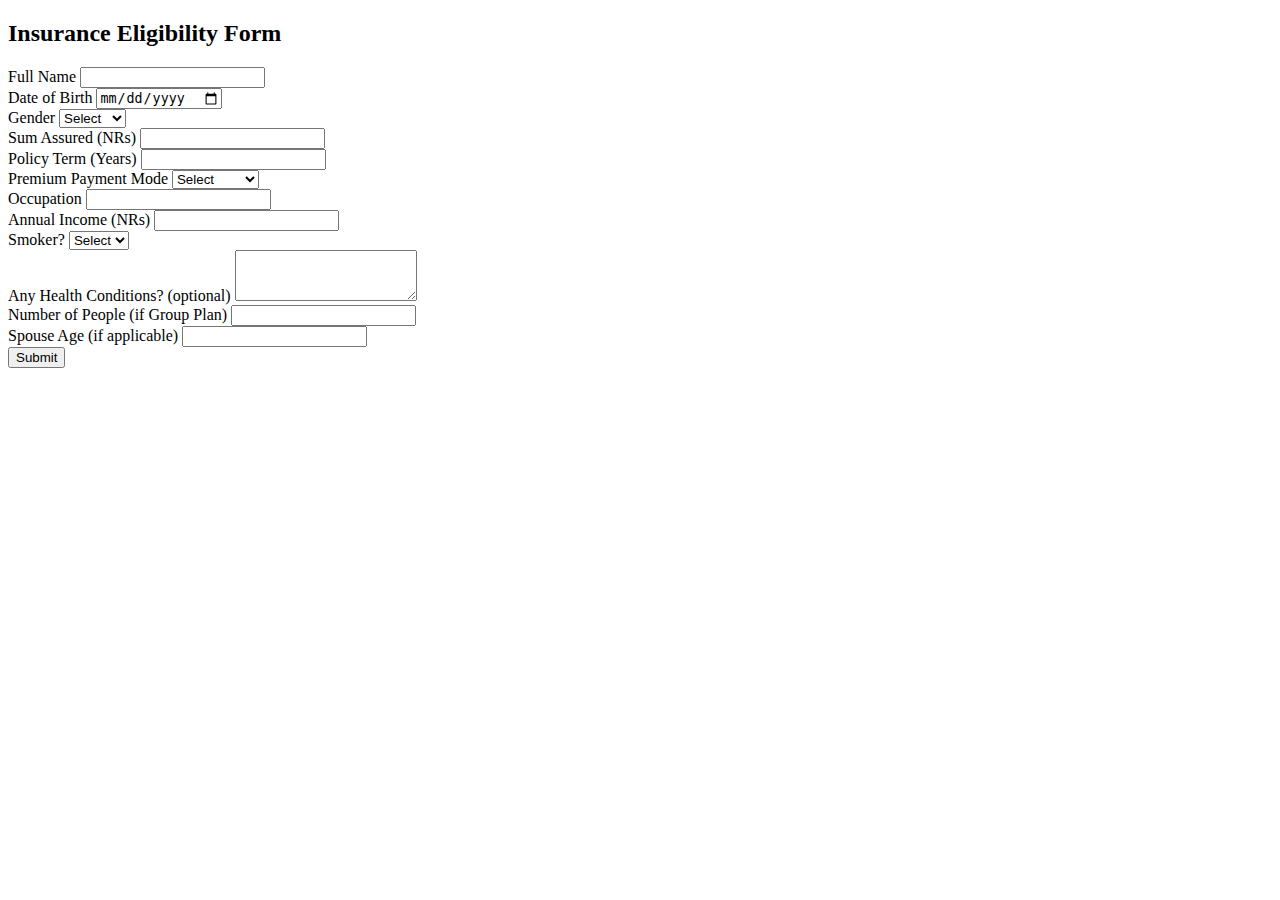
<file: test.html>
<!DOCTYPE html>
<html lang="en">
<head>
  <meta charset="UTF-8" />
  <meta name="viewport" content="width=device-width, initial-scale=1" />
  <!-- <title>InsureWise Header - Tailwind</title>
  <script src="https://cdn.tailwindcss.com"></script> -->
</head>
<body>
  <form id="insurance-form" class="max-w-xl mx-auto p-6 bg-white shadow-lg rounded-2xl space-y-4">
    <h2 class="text-2xl font-bold text-center text-gray-800">Insurance Eligibility Form</h2>
  
    <!-- Full Name -->
    <div>
      <label class="block text-gray-700 font-medium mb-1">Full Name</label>
      <input type="text" name="full_name" required class="w-full border rounded-xl px-4 py-2 focus:outline-none focus:ring-2 focus:ring-blue-400" />
    </div>
  
    <!-- Date of Birth -->
    <div>
      <label class="block text-gray-700 font-medium mb-1">Date of Birth</label>
      <input type="date" name="dob" required class="w-full border rounded-xl px-4 py-2 focus:outline-none focus:ring-2 focus:ring-blue-400" />
    </div>
  
    <!-- Gender -->
    <div>
      <label class="block text-gray-700 font-medium mb-1">Gender</label>
      <select name="gender" required class="w-full border rounded-xl px-4 py-2 focus:outline-none focus:ring-2 focus:ring-blue-400">
        <option value="">Select</option>
        <option>Male</option>
        <option>Female</option>
        <option>Other</option>
      </select>
    </div>
  
    <!-- Sum Assured -->
    <div>
      <label class="block text-gray-700 font-medium mb-1">Sum Assured (NRs)</label>
      <input type="number" name="sum_assured" required min="0" class="w-full border rounded-xl px-4 py-2 focus:outline-none focus:ring-2 focus:ring-blue-400" />
    </div>
  
    <!-- Policy Term -->
    <div>
      <label class="block text-gray-700 font-medium mb-1">Policy Term (Years)</label>
      <input type="number" name="policy_term" required min="1" class="w-full border rounded-xl px-4 py-2 focus:outline-none focus:ring-2 focus:ring-blue-400" />
    </div>
  
    <!-- Premium Payment Mode -->
    <div>
      <label class="block text-gray-700 font-medium mb-1">Premium Payment Mode</label>
      <select name="payment_mode" required class="w-full border rounded-xl px-4 py-2 focus:outline-none focus:ring-2 focus:ring-blue-400">
        <option value="">Select</option>
        <option>Yearly</option>
        <option>Half-Yearly</option>
        <option>Quarterly</option>
        <option>Monthly</option>
      </select>
    </div>
  
    <!-- Occupation -->
    <div>
      <label class="block text-gray-700 font-medium mb-1">Occupation</label>
      <input type="text" name="occupation" required class="w-full border rounded-xl px-4 py-2 focus:outline-none focus:ring-2 focus:ring-blue-400" />
    </div>
  
    <!-- Annual Income -->
    <div>
      <label class="block text-gray-700 font-medium mb-1">Annual Income (NRs)</label>
      <input type="number" name="income" required min="0" class="w-full border rounded-xl px-4 py-2 focus:outline-none focus:ring-2 focus:ring-blue-400" />
    </div>
  
    <!-- Smoker Status -->
    <div>
      <label class="block text-gray-700 font-medium mb-1">Smoker?</label>
      <select name="smoker_status" required class="w-full border rounded-xl px-4 py-2 focus:outline-none focus:ring-2 focus:ring-blue-400">
        <option value="">Select</option>
        <option>Yes</option>
        <option>No</option>
      </select>
    </div>
  
    <!-- Health Conditions -->
    <div>
      <label class="block text-gray-700 font-medium mb-1">Any Health Conditions? (optional)</label>
      <textarea name="health_conditions" rows="3" class="w-full border rounded-xl px-4 py-2 focus:outline-none focus:ring-2 focus:ring-blue-400"></textarea>
    </div>
  
    <!-- Number of Group Members -->
    <div>
      <label class="block text-gray-700 font-medium mb-1">Number of People (if Group Plan)</label>
      <input type="number" name="group_size" min="0" class="w-full border rounded-xl px-4 py-2 focus:outline-none focus:ring-2 focus:ring-blue-400" />
    </div>
  
    <!-- Spouse Age (if applicable) -->
    <div>
      <label class="block text-gray-700 font-medium mb-1">Spouse Age (if applicable)</label>
      <input type="number" name="spouse_age" min="0" class="w-full border rounded-xl px-4 py-2 focus:outline-none focus:ring-2 focus:ring-blue-400" />
    </div>
  
    <!-- Submit Button -->
    <div class="text-center">
      <button type="submit" class="bg-blue-600 text-white px-6 py-2 rounded-xl hover:bg-blue-700 transition">Submit</button>
    </div>
  </form>
</body>
</html>
</file>
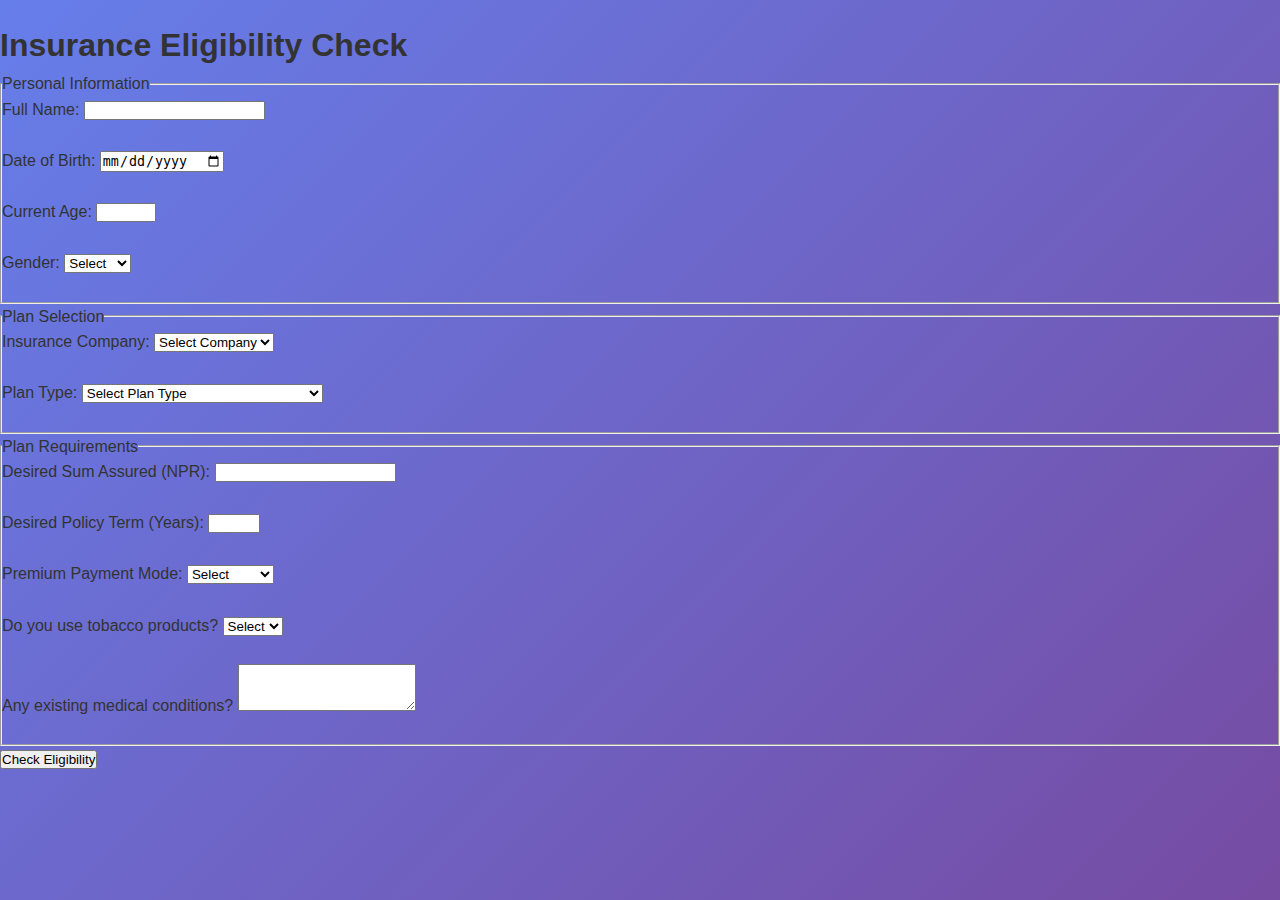
<file: templates/form.html>
<!DOCTYPE html>
<html lang="en">
<head>
    <meta charset="UTF-8">
    <meta name="viewport" content="width=device-width, initial-scale=1.0">
    <title>Insurance Eligibility Form</title>
    <link rel="stylesheet" href="/static/form.css" />

</head>
<body>
    <h1>Insurance Eligibility Check</h1>
    <form id="eligibilityForm">
        <!-- Basic Information -->
        <fieldset>
            <legend>Personal Information</legend>
            <label for="fullName">Full Name:</label>
            <input type="text" id="fullName" name="fullName" required><br><br>
            
            <label for="dob">Date of Birth:</label>
            <input type="date" id="dob" name="dob" required><br><br>
            
            <label for="age">Current Age:</label>
            <input type="number" id="age" name="age" min="1" max="100" required><br><br>
            
            <label for="gender">Gender:</label>
            <select id="gender" name="gender" required>
                <option value="">Select</option>
                <option value="male">Male</option>
                <option value="female">Female</option>
                <option value="other">Other</option>
            </select><br><br>
        </fieldset>

        <!-- Insurance Plan Selection -->
        <fieldset>
            <legend>Plan Selection</legend>
            <label for="company">Insurance Company:</label>
            <select id="company" name="company" required>
                <option value="">Select Company</option>
                <option value="suryajyoti">SURYAJYOTI</option>
                <option value="lic_nepal">LIC NEPAL</option>
                <option value="sanima">SANIMA</option>
                <option value="met_life">MET LIFE</option>
                <option value="sunlife">SUNLIFE</option>
            </select><br><br>
            
            <label for="planType">Plan Type:</label>
            <select id="planType" name="planType" required>
                <option value="">Select Plan Type</option>
                <!-- SuryaJyoti Plans -->
                <option value="Surakshit_Bhawishya" class="suryajyoti">SuryaJyoti Surakshit Bhawishya</option>
                <option value="Yekal_Simit" class="suryajyoti">SuryaJyoti Yekal-Simit Awadhi</option>
                <option value="Samuhik_Sawadhik" class="suryajyoti">SuryaJyoti Samuhik Sawadhik</option>
                <option value="Dhanbridhi" class="suryajyoti">SuryaJyoti Dhanbridhi</option>
                <option value="Term_Plan" class="suryajyoti">SuryaJyoti Term Plan</option>
                <option value="Group_Term" class="suryajyoti">Group Term Life</option>
                <option value="Jeevan_Anand" class="suryajyoti">Jeevan Anand</option>
                <option value="Bima_Kiran" class="suryajyoti">Bima Kiran</option>
                <option value="Jeevan_Astha" class="suryajyoti">Jeevan Astha</option>
                <option value="Dhan_Bristi" class="suryajyoti">Dhan Bristi</option>
                <option value="Money_Back" class="suryajyoti">Money Back Plan</option>
                <option value="Endowment" class="suryajyoti">Endowment Plan</option>
                <option value="Naulo_Baal" class="suryajyoti">Naulo Baal Jeevan Beema</option>
                
                <!-- LIC Nepal Plans -->
                <option value="Jeevan_Anand_lic" class="lic_nepal">Jeevan Anand (LIC)</option>
                <option value="Bima_Kiran_lic" class="lic_nepal">Bima Kiran (LIC)</option>
                <option value="Jeevan_Astha_lic" class="lic_nepal">Jeevan Astha (LIC)</option>
                <option value="Amulya_Jeevan" class="lic_nepal">Amulya Jeevan</option>
                <option value="Jeevan_Saathi" class="lic_nepal">Jeevan Saathi</option>
                <option value="Endowment_lic" class="lic_nepal">Endowment (LIC)</option>
                <option value="Money_Back_lic" class="lic_nepal">Money Back (LIC)</option>
                <option value="Jeevan_Labh" class="lic_nepal">Jeevan Labh</option>
                <option value="Mero_Mutu" class="lic_nepal">MERO MUTU (CHILD)</option>
                
                <!-- Sanima Plans -->
                <option value="New_Jeevan_Tarang" class="sanima">New Jeevan Tarang</option>
                <option value="Joint_Life" class="sanima">JOINT LIFE ENDOWMENT</option>
                <option value="Annual_Money_Back" class="sanima">ANNUAL MONEY BACK</option>
                <option value="Limited_Wholelife" class="sanima">LIMITED PAYING WHOLELIFE</option>
                <option value="Limited_Endowment" class="sanima">LIMITED ENDOWMENT</option>
                <option value="Dhanapati" class="sanima">DHANAPATI</option>
                <option value="Myadi_Laghu" class="sanima">MYADI LAGHU SANYUKTA</option>
                <option value="Endowment_Whole" class="sanima">ENDOWMENT/WHOLE LIFE</option>
                <option value="Term_Assurance" class="sanima">TERM ASSURANCE</option>
                <option value="Sunishchit" class="sanima">SUNISHCHIT PRATIPHAL</option>
                <option value="5_Rupee" class="sanima">JUST 5 RUPEE PER DAY</option>
                
                <!-- Met Life Plans -->
                <option value="Group_Medical" class="met_life">Group Medical</option>
                <option value="LifeShield" class="met_life">LifeShield</option>
                <option value="Future_Care" class="met_life">Future Care DPS</option>
                <option value="Life_Cares" class="met_life">Life Cares</option>
                <option value="SME_Benefits" class="met_life">SME Employee Benefits</option>
                <option value="Subhabisya" class="met_life">Subhabisya Beema</option>
                
                <!-- Sunlife Plans -->
                <option value="Sunlife_Endowment" class="sunlife">SUNLIFE ENDOWMENT</option>
                <option value="Dhananjaya" class="sunlife">DHANANJAYA YEARLY</option>
                <option value="Myadi_Laghu_Sun" class="sunlife">MYADI LAGHU SANYUKTA (Sunlife)</option>
                <option value="15_Years_Money" class="sunlife">15-YEARS MONEY BANK</option>
                <option value="Single_Premium" class="sunlife">SINGLE PREMIUM</option>
                <option value="Limited_Payment" class="sunlife">LIMITED PAYMENT ENDOWMENT</option>
                <option value="Endowment_Cum" class="sunlife">ENDOWMENT CUM WHOLE LIFE</option>
                <option value="Group_Term_Sun" class="sunlife">GROUP TERM ASSURANCE</option>
                <option value="Endowment_Golden" class="sunlife">SUN LIFE ENDOWMENT GOLDEN</option>
                <option value="5_Rupee_Sun" class="sunlife">JUST 5 RUPEE PER DAY (Sunlife)</option>
            </select><br><br>
        </fieldset>

        <!-- Plan Specific Criteria -->
        <fieldset>
            <legend>Plan Requirements</legend>
            <label for="sumAssured">Desired Sum Assured (NPR):</label>
            <input type="number" id="sumAssured" name="sumAssured" min="25000" required><br><br>
            
            <label for="policyTerm">Desired Policy Term (Years):</label>
            <input type="number" id="policyTerm" name="policyTerm" min="1" max="59" required><br><br>
            
            <label for="premiumMode">Premium Payment Mode:</label>
            <select id="premiumMode" name="premiumMode" required>
                <option value="">Select</option>
                <option value="yearly">Yearly</option>
                <option value="half_yearly">Half-Yearly</option>
                <option value="quarterly">Quarterly</option>
                <option value="monthly">Monthly</option>
                <option value="single">Single</option>
            </select><br><br>
            
            <!-- For child plans -->
            <div id="childFields" style="display:none;">
                <label for="childAge">Child's Age (if applicable):</label>
                <input type="number" id="childAge" name="childAge" min="0" max="17"><br><br>
            </div>
            
            <!-- For group plans -->
            <div id="groupFields" style="display:none;">
                <label for="groupSize">Group Size (if applicable):</label>
                <input type="number" id="groupSize" name="groupSize" min="10"><br><br>
            </div>
            
            <label for="tobacco">Do you use tobacco products?</label>
            <select id="tobacco" name="tobacco" required>
                <option value="">Select</option>
                <option value="yes">Yes</option>
                <option value="no">No</option>
            </select><br><br>
            
            <label for="existingConditions">Any existing medical conditions?</label>
            <textarea id="existingConditions" name="existingConditions" rows="3"></textarea><br><br>
        </fieldset>

        <button type="submit">Check Eligibility</button>
    </form>

    <script>
        // Show/hide child/group fields based on plan selection
        document.getElementById('planType').addEventListener('change', function() {
            const planType = this.value;
            const childFields = document.getElementById('childFields');
            const groupFields = document.getElementById('groupFields');
            
            // Hide both by default
            childFields.style.display = 'none';
            groupFields.style.display = 'none';
            
            // Show child fields for child plans
            if (planType === 'Naulo_Baal' || planType === 'Mero_Mutu' || 
                planType === 'Dhananjaya' || planType === '5_Rupee' || 
                planType === '5_Rupee_Sun') {
                childFields.style.display = 'block';
            }
            
            // Show group fields for group plans
            if (planType === 'Group_Term' || planType === 'Group_Medical' || 
                planType === 'SME_Benefits' || planType === 'Group_Term_Sun') {
                groupFields.style.display = 'block';
            }
        });

        // Filter plans based on company selection
        document.getElementById('company').addEventListener('change', function() {
            const company = this.value;
            const planSelect = document.getElementById('planType');
            
            // Hide all options first
            Array.from(planSelect.options).forEach(option => {
                option.style.display = 'none';
            });
            
            // Show only relevant options
            if (company) {
                // Show default option
                planSelect.options[0].style.display = '';
                
                // Show company-specific options
                Array.from(planSelect.options).forEach(option => {
                    if (option.className === company) {
                        option.style.display = '';
                    }
                });
            } else {
                // Show all options if no company selected
                Array.from(planSelect.options).forEach(option => {
                    option.style.display = '';
                });
            }
            
            // Reset plan selection
            planSelect.selectedIndex = 0;
        });

        // Form submission
        document.getElementById('eligibilityForm').addEventListener('submit', function(e) {
            e.preventDefault();
            // Here you would collect the form data and send to your LLM
            const formData = new FormData(this);
            const data = {};
            formData.forEach((value, key) => {
                data[key] = value;
            });
            console.log('Form data to be sent to LLM:', data);
            alert('Eligibility check submitted!');
        });
    </script>
</body>
</html>
</file>
<file: static/form.css>
/* Reset and base styles */
* {
    margin: 0;
    padding: 0;
    box-sizing: border-box;
}

body {
    font-family: 'Inter', -apple-system, BlinkMacSystemFont, 'Segoe UI', Roboto, sans-serif;
    line-height: 1.6;
    color: #333;
    background: linear-gradient(135deg, #667eea 0%, #764ba2 100%);
    min-height: 100vh;
    padding: 20px 0;
}

.container {
    max-width: 800px;
    margin: 0 auto;
    padding: 0 20px;
}

.form-wrapper {
    background: #ffffff;
    border-radius: 12px;
    box-shadow: 0 20px 40px rgba(0, 0, 0, 0.1);
    overflow: hidden;
}

.form-header {
    background: linear-gradient(135deg, #2c3e50 0%, #34495e 100%);
    color: white;
    padding: 40px 40px 30px;
    text-align: center;
}

.form-header h1 {
    font-size: 2.5rem;
    font-weight: 600;
    margin-bottom: 10px;
}

.form-header p {
    font-size: 1.1rem;
    opacity: 0.9;
    font-weight: 300;
}

.insurance-form {
    padding: 40px;
}

.form-section {
    margin-bottom: 40px;
}

.form-section h2 {
    color: #2c3e50;
    font-size: 1.5rem;
    font-weight: 600;
    margin-bottom: 25px;
    padding-bottom: 10px;
    border-bottom: 2px solid #e8f0fe;
    position: relative;
}

.form-section h2::after {
    content: '';
    position: absolute;
    bottom: -2px;
    left: 0;
    width: 50px;
    height: 2px;
    background: #667eea;
}

.form-row {
    display: grid;
    grid-template-columns: 1fr 1fr;
    gap: 20px;
    margin-bottom: 20px;
}

.form-group {
    margin-bottom: 20px;
}

.form-group label {
    display: block;
    margin-bottom: 8px;
    font-weight: 500;
    color: #2c3e50;
    font-size: 0.95rem;
}

.form-group label.required::after {
    content: ' *';
    color: #e74c3c;
    font-weight: bold;
}

.form-group input,
.form-group select,
.form-group textarea {
    width: 100%;
    padding: 14px 16px;
    border: 2px solid #e1e8ed;
    border-radius: 8px;
    font-size: 1rem;
    font-family: inherit;
    transition: all 0.3s ease;
    background-color: #f8f9fa;
}

.form-group input:focus,
.form-group select:focus,
.form-group textarea:focus {
    outline: none;
    border-color: #667eea;
    background-color: #ffffff;
    box-shadow: 0 0 0 3px rgba(102, 126, 234, 0.1);
}

.form-group input:hover,
.form-group select:hover,
.form-group textarea:hover {
    border-color: #c3d0e8;
}

.form-group select {
    cursor: pointer;
    appearance: none;
    background-image: url("data:image/svg+xml,%3csvg xmlns='http://www.w3.org/2000/svg' fill='none' viewBox='0 0 20 20'%3e%3cpath stroke='%236b7280' stroke-linecap='round' stroke-linejoin='round' stroke-width='1.5' d='m6 8 4 4 4-4'/%3e%3c/svg%3e");
    background-position: right 12px center;
    background-repeat: no-repeat;
    background-size: 16px;
    padding-right: 40px;
}

.form-group textarea {
    resize: vertical;
    min-height: 100px;
}

.radio-group {
    display: flex;
    gap: 20px;
    margin-top: 8px;
}

.radio-label {
    display: flex;
    align-items: center;
    cursor: pointer;
    font-weight: 400;
    color: #4a5568;
}

.radio-label input[type="radio"] {
    display: none;
}

.radio-custom {
    width: 20px;
    height: 20px;
    border: 2px solid #e1e8ed;
    border-radius: 50%;
    margin-right: 8px;
    position: relative;
    transition: all 0.3s ease;
}

.radio-label input[type="radio"]:checked + .radio-custom {
    border-color: #667eea;
    background-color: #667eea;
}

.radio-label input[type="radio"]:checked + .radio-custom::after {
    content: '';
    width: 8px;
    height: 8px;
    border-radius: 50%;
    background-color: white;
    position: absolute;
    top: 50%;
    left: 50%;
    transform: translate(-50%, -50%);
}

.error-message {
    display: none;
    color: #e74c3c;
    font-size: 0.875rem;
    margin-top: 5px;
    font-weight: 400;
}

.form-actions {
    display: flex;
    gap: 15px;
    justify-content: flex-end;
    margin-top: 40px;
    padding-top: 30px;
    border-top: 1px solid #e8f0fe;
}

.btn {
    padding: 14px 28px;
    border: none;
    border-radius: 8px;
    font-size: 1rem;
    font-weight: 500;
    cursor: pointer;
    transition: all 0.3s ease;
    text-decoration: none;
    display: inline-block;
    text-align: center;
    min-width: 140px;
}

.btn-primary {
    background: linear-gradient(135deg, #667eea 0%, #764ba2 100%);
    color: white;
}

.btn-primary:hover {
    transform: translateY(-2px);
    box-shadow: 0 8px 25px rgba(102, 126, 234, 0.3);
}

.btn-secondary {
    background: #f8f9fa;
    color: #6c757d;
    border: 2px solid #e1e8ed;
}

.btn-secondary:hover {
    background: #e9ecef;
    border-color: #c3d0e8;
}

.btn:active {
    transform: translateY(0);
}

/* Responsive Design */
@media (max-width: 768px) {
    .container {
        padding: 0 15px;
    }
    
    .form-header {
        padding: 30px 20px 25px;
    }
    
    .form-header h1 {
        font-size: 2rem;
    }
    
    .form-header p {
        font-size: 1rem;
    }
    
    .insurance-form {
        padding: 30px 20px;
    }
    
    .form-row {
        grid-template-columns: 1fr;
        gap: 0;
    }
    
    .form-actions {
        flex-direction: column-reverse;
    }
    
    .btn {
        width: 100%;
    }
    
    .radio-group {
        flex-direction: column;
        gap: 12px;
    }
}

@media (max-width: 480px) {
    body {
        padding: 10px 0;
    }
    
    .form-header h1 {
        font-size: 1.75rem;
    }
    
    .insurance-form {
        padding: 20px 15px;
    }
    
    .form-section h2 {
        font-size: 1.25rem;
    }
}

/* Loading and success states */
.btn:disabled {
    opacity: 0.6;
    cursor: not-allowed;
    transform: none;
}

/* Enhanced focus styles for accessibility */
.form-group input:focus,
.form-group select:focus,
.form-group textarea:focus,
.btn:focus {
    outline: 2px solid transparent;
    outline-offset: 2px;
}

/* Animation for form submission */
@keyframes submitSuccess {
    0% { transform: scale(1); }
    50% { transform: scale(1.05); }
    100% { transform: scale(1); }
}

.btn-primary.success {
    animation: submitSuccess 0.3s ease;
}

/* Smooth transitions for all interactive elements */
* {
    transition: color 0.2s ease, background-color 0.2s ease, border-color 0.2s ease, box-shadow 0.2s ease;
}

/* Custom scrollbar for webkit browsers */
::-webkit-scrollbar {
    width: 8px;
}

::-webkit-scrollbar-track {
    background: #f1f1f1;
}

::-webkit-scrollbar-thumb {
    background: #c1c1c1;
    border-radius: 4px;
}

::-webkit-scrollbar-thumb:hover {
    background: #a8a8a8;
}
</file>
